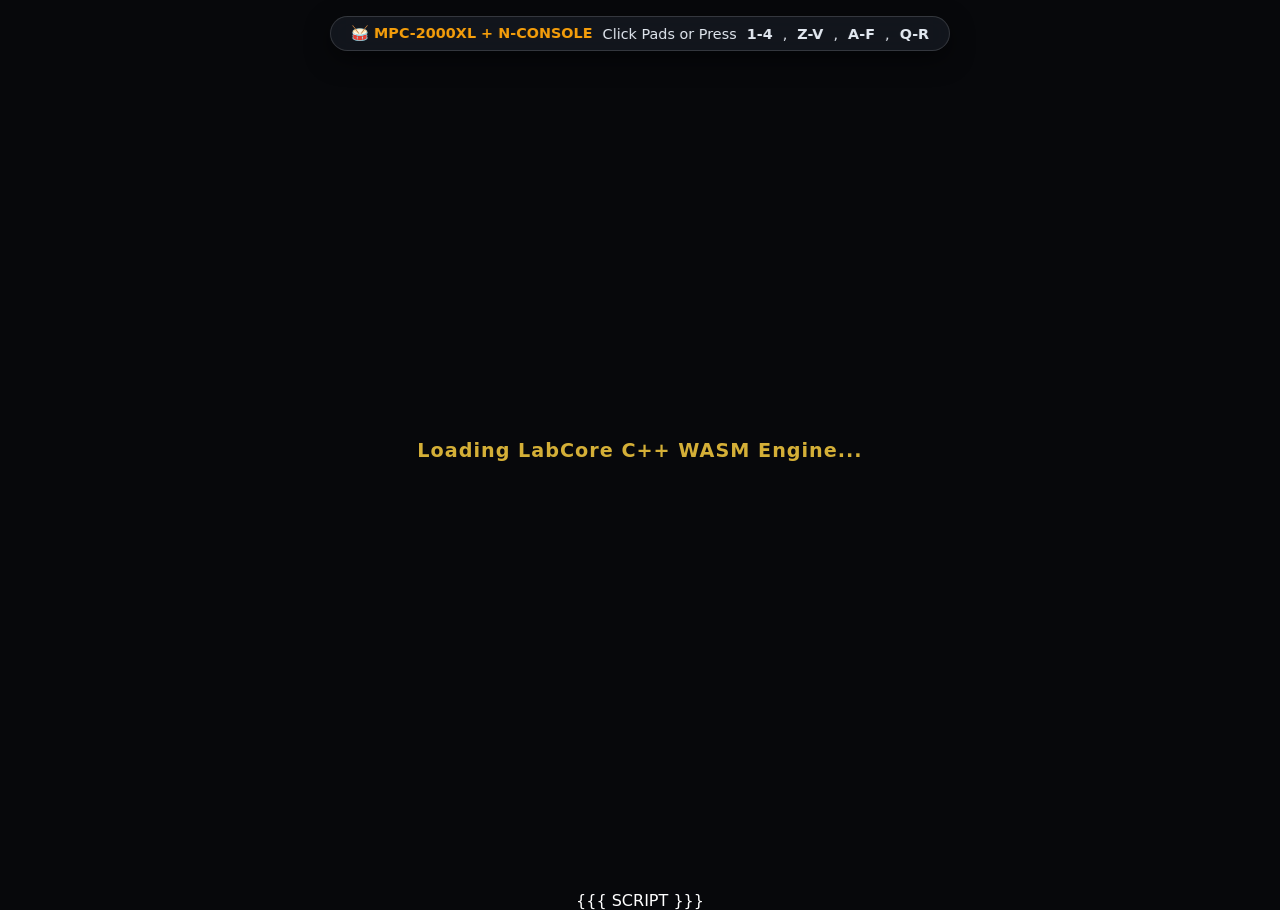
<file: shell_minimal.html>
<!DOCTYPE html>
<html lang="en">
<head>
    <meta charset="utf-8">
    <meta name="viewport" content="width=device-width, initial-scale=1.0">
    <title>MPC-2000XL LabCore WebAssembly Sampler</title>
    <style>
        * { margin: 0; padding: 0; box-sizing: border-box; user-select: none; }
        body { background: #07080b; color: #fff; font-family: system-ui, -apple-system, sans-serif; overflow: hidden; height: 100vh; width: 100vw; display: flex; flex-direction: column; align-items: center; justify-content: center; }
        #canvas { width: 100vw; height: 100vh; display: block; border: 0 none; outline: none; cursor: pointer; }
        .hud-banner { position: absolute; top: 16px; left: 50%; transform: translateX(-50%); background: rgba(20, 24, 32, 0.85); backdrop-filter: blur(12px); border: 1px solid rgba(255, 255, 255, 0.15); border-radius: 20px; padding: 8px 20px; font-size: 0.9rem; color: #e2e8f0; box-shadow: 0 8px 24px rgba(0,0,0,0.5); pointer-events: none; z-index: 10; display: flex; align-items: center; gap: 10px; }
        .hud-banner span { color: #f59e0b; font-weight: bold; }
        .loading { position: absolute; font-size: 1.2rem; color: #d4af37; letter-spacing: 1px; font-weight: bold; pointer-events: none; z-index: 20; }
    </style>
</head>
<body>
    <div id="status" class="loading">Loading LabCore C++ WASM Engine...</div>
    <div class="hud-banner">
        <span>🥁 MPC-2000XL + N-CONSOLE</span> Click Pads or Press <strong>1-4</strong>, <strong>Z-V</strong>, <strong>A-F</strong>, <strong>Q-R</strong>
    </div>
    <canvas id="canvas" oncontextmenu="event.preventDefault()"></canvas>

    <script type="text/javascript">
      function resizeCanvas() {
        var canvas = document.getElementById('canvas');
        if (canvas) {
          var dpr = window.devicePixelRatio || 1;
          canvas.width = Math.floor(window.innerWidth * dpr);
          canvas.height = Math.floor(window.innerHeight * dpr);
        }
      }
      window.addEventListener('resize', resizeCanvas);
      window.addEventListener('DOMContentLoaded', resizeCanvas);

      // Keyboard pad mapping
      var KEY_MAP = {
        '1': 1,  '2': 2,  '3': 3,  '4': 4,
        'z': 5,  'x': 6,  'c': 7,  'v': 8,
        'a': 9,  's': 10, 'd': 11, 'f': 12,
        'q': 13, 'w': 14, 'e': 15, 'r': 16
      };

      function handleHit(padIndex, velocity) {
        if (window._audCtx && window._audCtx.state === 'suspended') {
            window._audCtx.resume();
        }
        if (typeof Module !== 'undefined' && Module._triggerPad) {
            Module._triggerPad(padIndex, velocity || 1.0);
        }
      }

      window.addEventListener('keydown', function(e) {
        var k = e.key.toLowerCase();
        if (KEY_MAP.hasOwnProperty(k)) {
            handleHit(KEY_MAP[k], 1.0);
        }
      });

      var Module = {
        preRun: [],
        postRun: [function() {
            document.getElementById('status').style.display = 'none';
            resizeCanvas();
            console.log('[LabCore WASM] C++ Engine initialized & resized canvas successfully.');

            // Canvas Click Hit Testing
            var canvas = document.getElementById('canvas');
            canvas.addEventListener('mousedown', function(e) {
                var rect = canvas.getBoundingClientRect();
                var clickX = e.clientX - rect.left;
                var clickY = e.clientY - rect.top;
                
                // Normalized Device Coordinates (-1 to +1)
                var nx = (clickX / rect.width) * 2.0 - 1.0;
                var ny = 1.0 - (clickY / rect.height) * 2.0;

                // Test 4x4 Pad Grid bounds:
                // startX = 0.08, startY = -0.45, padW = 0.16, padH = 0.16, gapX = 0.20, gapY = 0.20
                for (var row = 0; row < 4; row++) {
                    for (var col = 0; col < 4; col++) {
                        var px = 0.08 + col * 0.20;
                        var py = -0.45 + row * 0.20;
                        var halfW = 0.16 / 2.0;
                        var halfH = 0.16 / 2.0;

                        if (Math.abs(nx - px) <= halfW && Math.abs(ny - py) <= halfH) {
                            var padIndex = row * 4 + col + 1;
                            handleHit(padIndex, 1.0);
                            return;
                        }
                    }
                }
                // Fallback click on any part of canvas triggers Pad 1
                handleHit(1, 1.0);
            });
        }],
        canvas: (function() {
          var canvas = document.getElementById('canvas');
          canvas.addEventListener("webglcontextlost", function(e) { alert('WebGL context lost. Reload page.'); e.preventDefault(); }, false);
          return canvas;
        })(),
        setStatus: function(text) {
          if (!text) return;
          var statusElement = document.getElementById('status');
          if (statusElement) statusElement.innerHTML = text;
        }
      };
    </script>
    {{{ SCRIPT }}}
</body>
</html>
</file>
